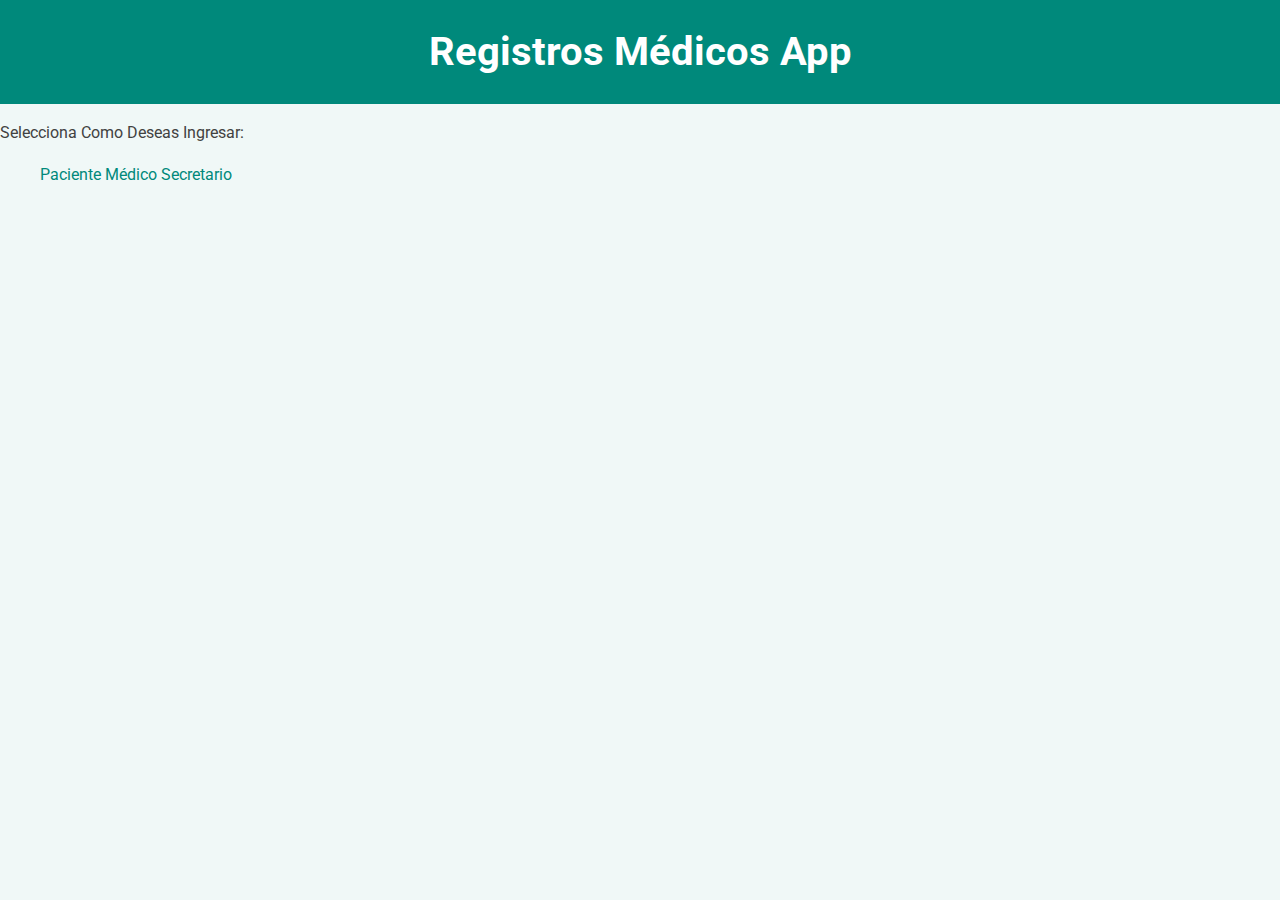
<file: index.html>
<!DOCTYPE html>
<html lang="es">
<head>
    <meta charset="UTF-8">
    <meta name="viewport" content="width=device-width, initial-scale=1.0">
    <title>Registros Médicos App</title>
    <link rel="preconnect" href="https://fonts.googleapis.com">
    <link rel="preconnect" href="https://fonts.gstatic.com" crossorigin>
    <link href="https://fonts.googleapis.com/css2?family=Roboto:wght@400&display=swap" rel="stylesheet">
    <link rel="stylesheet" href="css.css">

</head>
<body>
    <h1>Registros Médicos App</h1>
    <p>Selecciona Como Deseas Ingresar:</p>
    <ul >
        <a href="paciente.html">Paciente</a>
        <a href="medico.html">Médico</a>
        <a href="secretario.html">Secretario</a>
    </ul>
</body>
</html>
</file>
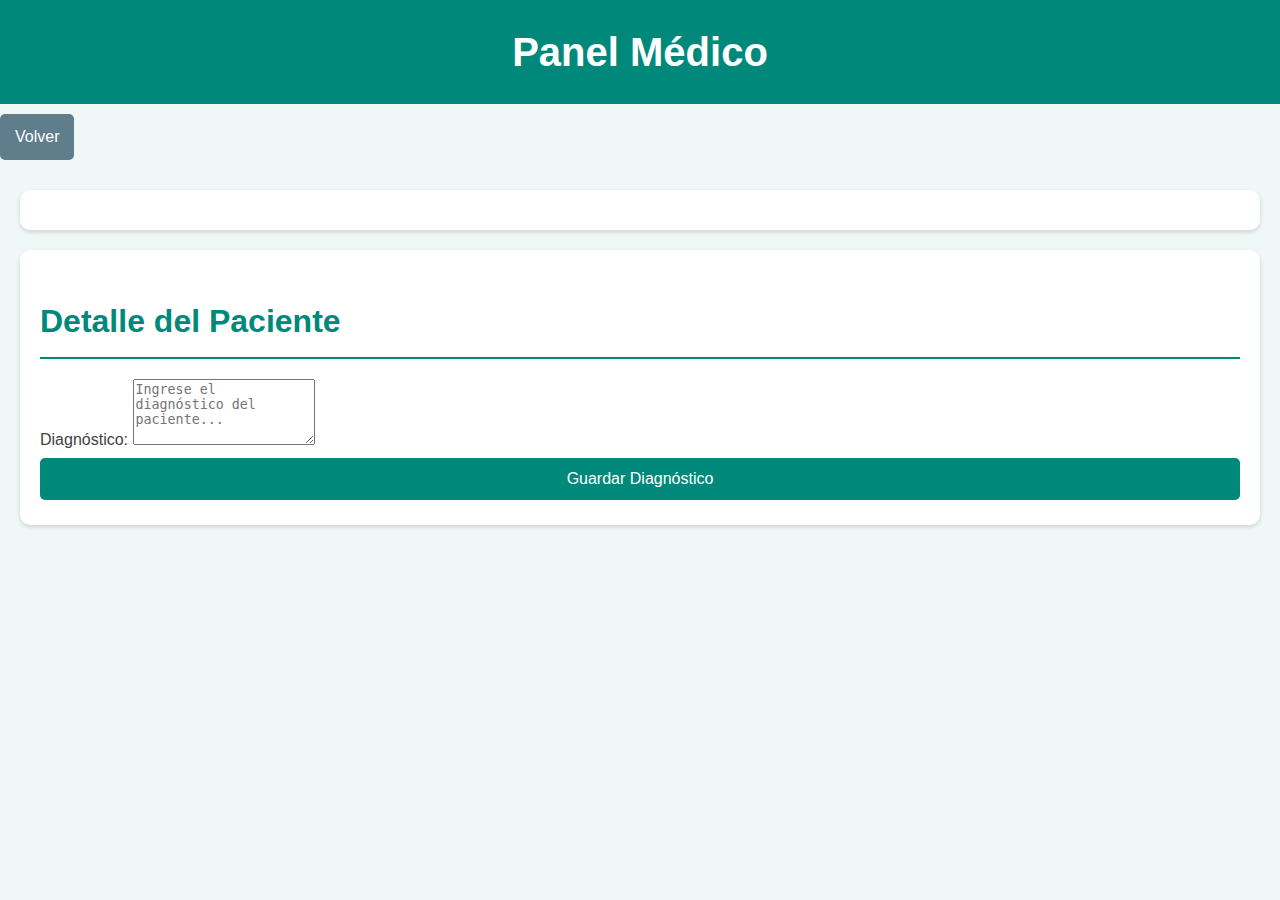
<file: medico.html>
<!DOCTYPE html>
<html lang="es">
<head>
    <meta charset="UTF-8">
    <meta name="viewport" content="width=device-width, initial-scale=1.0">
    <title>Panel Médico</title>
    <link rel="stylesheet" href="css.css">
</head>
<body>
    <header>
        <h1>Panel Médico</h1>
        <a href="index.html" class="back-btn">Volver</a>
    </header>
    <main>
        <!-- Lista de pacientes en el lado izquierdo -->
        <div id="listaPacientesMedico"></div>

        <div id="detallePaciente">
            <h2>Detalle del Paciente</h2>
            <div id="infoPaciente"></div>
            <iframe id="visorPdf" src="" style="display: none; width: 100%; height: 500px; border: none; margin-top: 20px;"></iframe>
            
            <!-- Cuadro de texto para el diagnóstico -->
            <label for="diagnostico">Diagnóstico:</label>
            <textarea id="diagnostico" placeholder="Ingrese el diagnóstico del paciente..." rows="4"></textarea>
            <button onclick="guardarDiagnostico()">Guardar Diagnóstico</button>
        </div>
        
    <script src="main.js"></script>
</body>
</html>
</file>
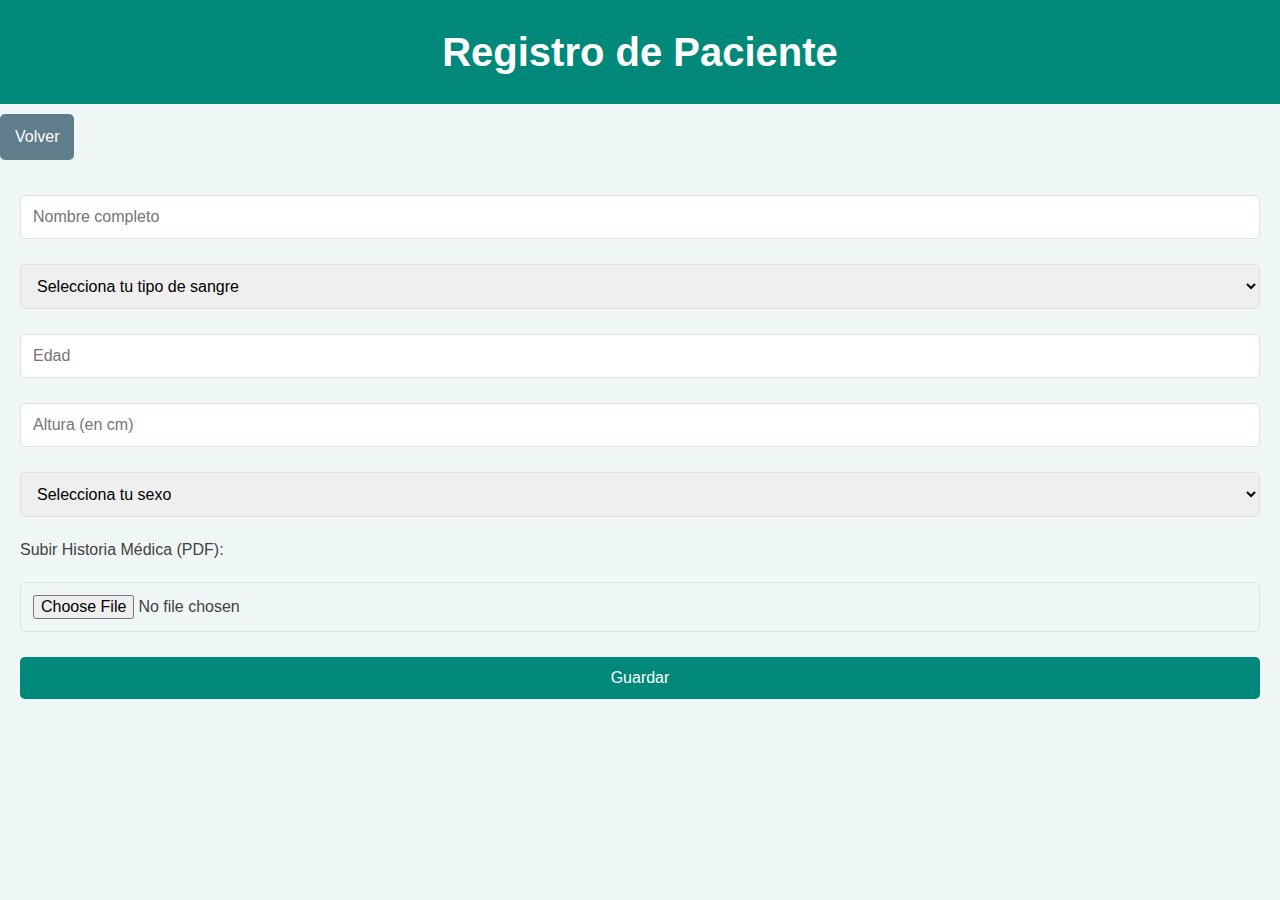
<file: paciente.html>
<!DOCTYPE html>
<html lang="es">
<head>
    <meta charset="UTF-8">
    <meta name="viewport" content="width=device-width, initial-scale=1.0">
    <title>Registro de Paciente</title>
    <link rel="stylesheet" href="css.css">
</head>
<body>
    <header>
        <h1>Registro de Paciente</h1>
        <a href="index.html" class="back-btn">Volver</a>
    </header>
    <main>
        <form id="formPaciente">
            <input type="text" id="nombrePaciente" placeholder="Nombre completo" required>
            <select id="tipoSangre" required>
                <option value="">Selecciona tu tipo de sangre</option>
                <option value="A+">A+</option>
                <option value="A-">A-</option>
                <option value="B+">B+</option>
                <option value="B-">B-</option>
                <option value="AB+">AB+</option>
                <option value="AB-">AB-</option>
                <option value="O+">O+</option>
                <option value="O-">O-</option>
            </select>

            <input type="number" id="edadPaciente" placeholder="Edad" min="0" max="120" required>
            <input type="number" id="alturaPaciente" placeholder="Altura (en cm)" min="50" max="250" required>
            
            <select id="sexoPaciente" required>
                <option value="">Selecciona tu sexo</option>
                <option value="Masculino">Masculino</option>
                <option value="Femenino">Femenino</option>
                <option value="Otro">Otro</option>
            </select>
            
            <!-- Nuevo campo para subir historia médica en PDF -->
            <label for="historiaMedica">Subir Historia Médica (PDF):</label>
            <input type="file" id="historiaMedica" accept="application/pdf" required>

            <button type="submit">Guardar</button>
        </form>
        <div id="listaPacientes"></div>
    </main>
    <script src="main.js"></script>
</body>
</html>
</file>
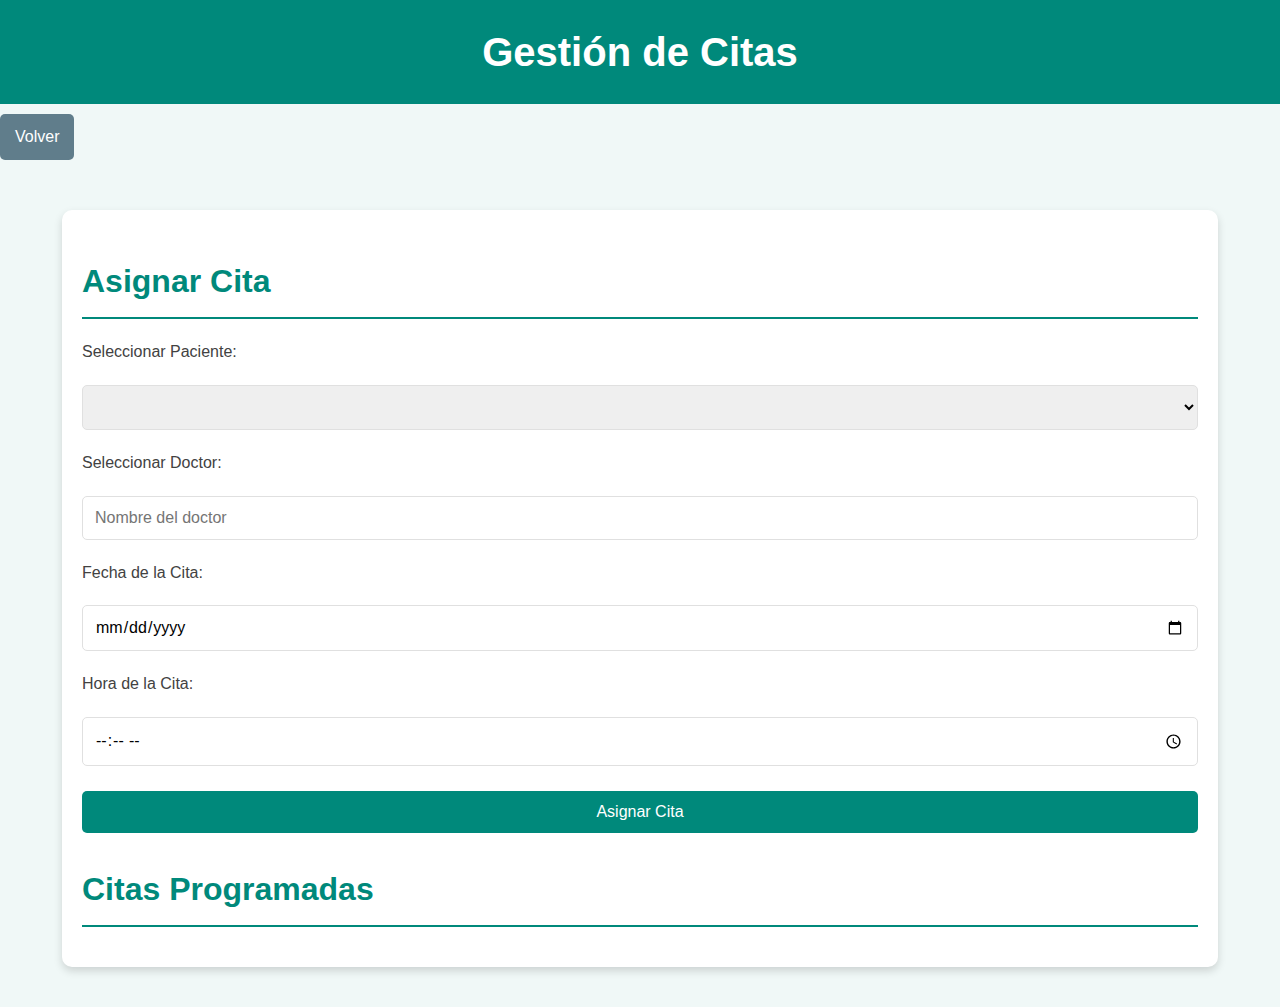
<file: secretario.html>
<!DOCTYPE html>
<html lang="es">
<head>
    <meta charset="UTF-8">
    <meta name="viewport" content="width=device-width, initial-scale=1.0">
    <title>Gestión de Citas</title>
    <link rel="stylesheet" href="css.css">
</head>
<body>
    <header>
        <h1>Gestión de Citas</h1>
        <a href="index.html" class="back-btn">Volver</a>
    </header>
    <main>
        <div class="container">
            <h2>Asignar Cita</h2>
            <form id="formCita">
                <label>Seleccionar Paciente:</label>
                <select id="seleccionarPaciente" required>
                    <option value="">Selecciona un paciente</option>
                </select>

                <label>Seleccionar Doctor:</label>
                <input type="text" id="doctorAsignado" placeholder="Nombre del doctor" required>

                <label>Fecha de la Cita:</label>
                <input type="date" id="fechaCita" required>

                <label>Hora de la Cita:</label>
                <input type="time" id="horaCita" required>

                <button type="submit">Asignar Cita</button>
            </form>

            <h2>Citas Programadas</h2>
            <div id="listaCitas" class="lista"></div>
        </div>
    </main>
    <script src="main.js"></script>
</body>
</html>
</file>
<file: css.css>
/* Estilos Generales para App de Registros Médicos */
:root {
    --color-primario: #00897b; /* Verde azulado principal (similar a teal) */
    --color-secundario: #00695c; /* Verde azulado oscuro */
    --color-fondo: #f0f8f7; /* Fondo muy claro */
    --color-texto: #424242; /* Gris oscuro para texto */
    --color-blanco: #ffffff;
    --color-sombra: rgba(0, 0, 0, 0.15); /* Sombra suave */
    --color-borde: #e0e0e0; /* Borde gris claro */
    --color-boton: #00897b; /* Botón verde azulado */
    --color-boton-hover: #00695c; /* Botón verde azulado oscuro al pasar el mouse */
    --color-error: #d32f2f; /* Rojo para errores (más oscuro) */
}

body {
    font-family: 'Roboto', sans-serif; /* Fuente Roboto */
    margin: 0;
    padding: 0;
    background-color: var(--color-fondo);
    color: var(--color-texto);
    line-height: 1.6;
}

h1, h2, h3 {
    color: var(--color-primario);
    margin-bottom: 20px;
}

h1 {
    font-size: 2.5rem;
    text-align: center;
    padding: 20px 0;
    background-color: var(--color-primario);
    color: var(--color-blanco);
    margin: 0;
}

h2 {
    font-size: 2rem;
    border-bottom: 2px solid var(--color-primario);
    padding-bottom: 10px;
}

h3 {
    font-size: 1.5rem;
    color: var(--color-secundario);
}

a {
    color: var(--color-primario);
    text-decoration: none;
}

a:hover {
    text-decoration: underline;
}

/* Contenedores */
.container {
    width: 90%;
    max-width: 1200px;
    margin: 20px auto;
    background: var(--color-blanco);
    padding: 20px;
    box-shadow: 0 4px 8px var(--color-sombra);
    border-radius: 10px;
}

/* Formularios */
form {
    display: flex;
    flex-direction: column;
    gap: 15px;
}

input, select, button {
    width: 100%;
    padding: 12px;
    margin: 5px 0;
    border: 1px solid var(--color-borde);
    border-radius: 5px;
    font-size: 16px;
    box-sizing: border-box;
    font-family: 'Roboto', sans-serif;
}

input:focus, select:focus {
    border-color: var(--color-primario);
    outline: none;
    box-shadow: 0 0 5px rgba(0, 137, 123, 0.5); /* Sombra verde azulado */
}

button {
    background-color: var(--color-boton);
    color: var(--color-blanco);
    border: none;
    cursor: pointer;
    transition: background-color 0.3s ease;
}

button:hover {
    background-color: var(--color-boton-hover);
}

/* Listas */
.lista {
    margin-top: 20px;
}

.lista div {
    background: var(--color-blanco);
    padding: 15px;
    margin: 10px 0;
    border-radius: 5px;
    display: flex;
    justify-content: space-between;
    align-items: center;
    transition: background-color 0.3s ease;
    box-shadow: 0 2px 4px var(--color-sombra);
}

.lista div:hover {
    background-color: #e8f5f4; /* Un tono más claro del fondo */
}

.lista button {
    width: auto;
    padding: 8px 12px;
    font-size: 14px;
    background: var(--color-error);
    border-radius: 5px;
    color: var(--color-blanco);
}

.lista button:hover {
    background: #b71c1c; /* Rojo más oscuro */
}

/* Botón de Volver */
.back-btn {
    display: inline-block;
    margin: 10px 0;
    padding: 10px 15px;
    background-color: #607d8b; /* Gris azulado */
    color: var(--color-blanco);
    border-radius: 5px;
    text-align: center;
    transition: background-color 0.3s ease;
}

.back-btn:hover {
    background-color: #455a64; /* Gris azulado oscuro */
    text-decoration: none;
}

/* Panel Médico */
main {
    display: flex;
    flex-direction: column;
    gap: 20px;
    padding: 20px;
}

#listaPacientesMedico {
    background: var(--color-blanco);
    padding: 20px;
    border-radius: 10px;
    box-shadow: 0 2px 4px var(--color-sombra);
}

#detallePaciente {
    background: var(--color-blanco);
    padding: 20px;
    border-radius: 10px;
    box-shadow: 0 2px 4px var(--color-sombra);
}

#listaPacientesMedico div {
    padding: 10px;
    margin: 10px 0;
    background: var(--color-fondo);
    border-radius: 5px;
    cursor: pointer;
    transition: background-color 0.3s ease;
}

#listaPacientesMedico div:hover {
    background-color: #e0f2f1; /* Otro tono claro */
}

#infoPaciente {
    margin-bottom: 20px;
}

embed {
    width: 100%;
    height: 500px;
    border: none;
    margin-top: 20px;
    border-radius: 5px;
    box-shadow: 0 2px 4px var(--color-sombra);
}

/* Adaptabilidad Móvil */
@media (max-width: 768px) {
    h1 {
        font-size: 2rem;
    }

    h2 {
        font-size: 1.5rem;
    }

    .container {
        width: 95%;
        padding: 15px;
    }

    input, select, button {
        font-size: 14px;
    }

    main {
        flex-direction: column;
    }

    #listaPacientesMedico, #detallePaciente {
        width: 100%;
    }

    embed {
        height: 300px;
    }
}
</file>
